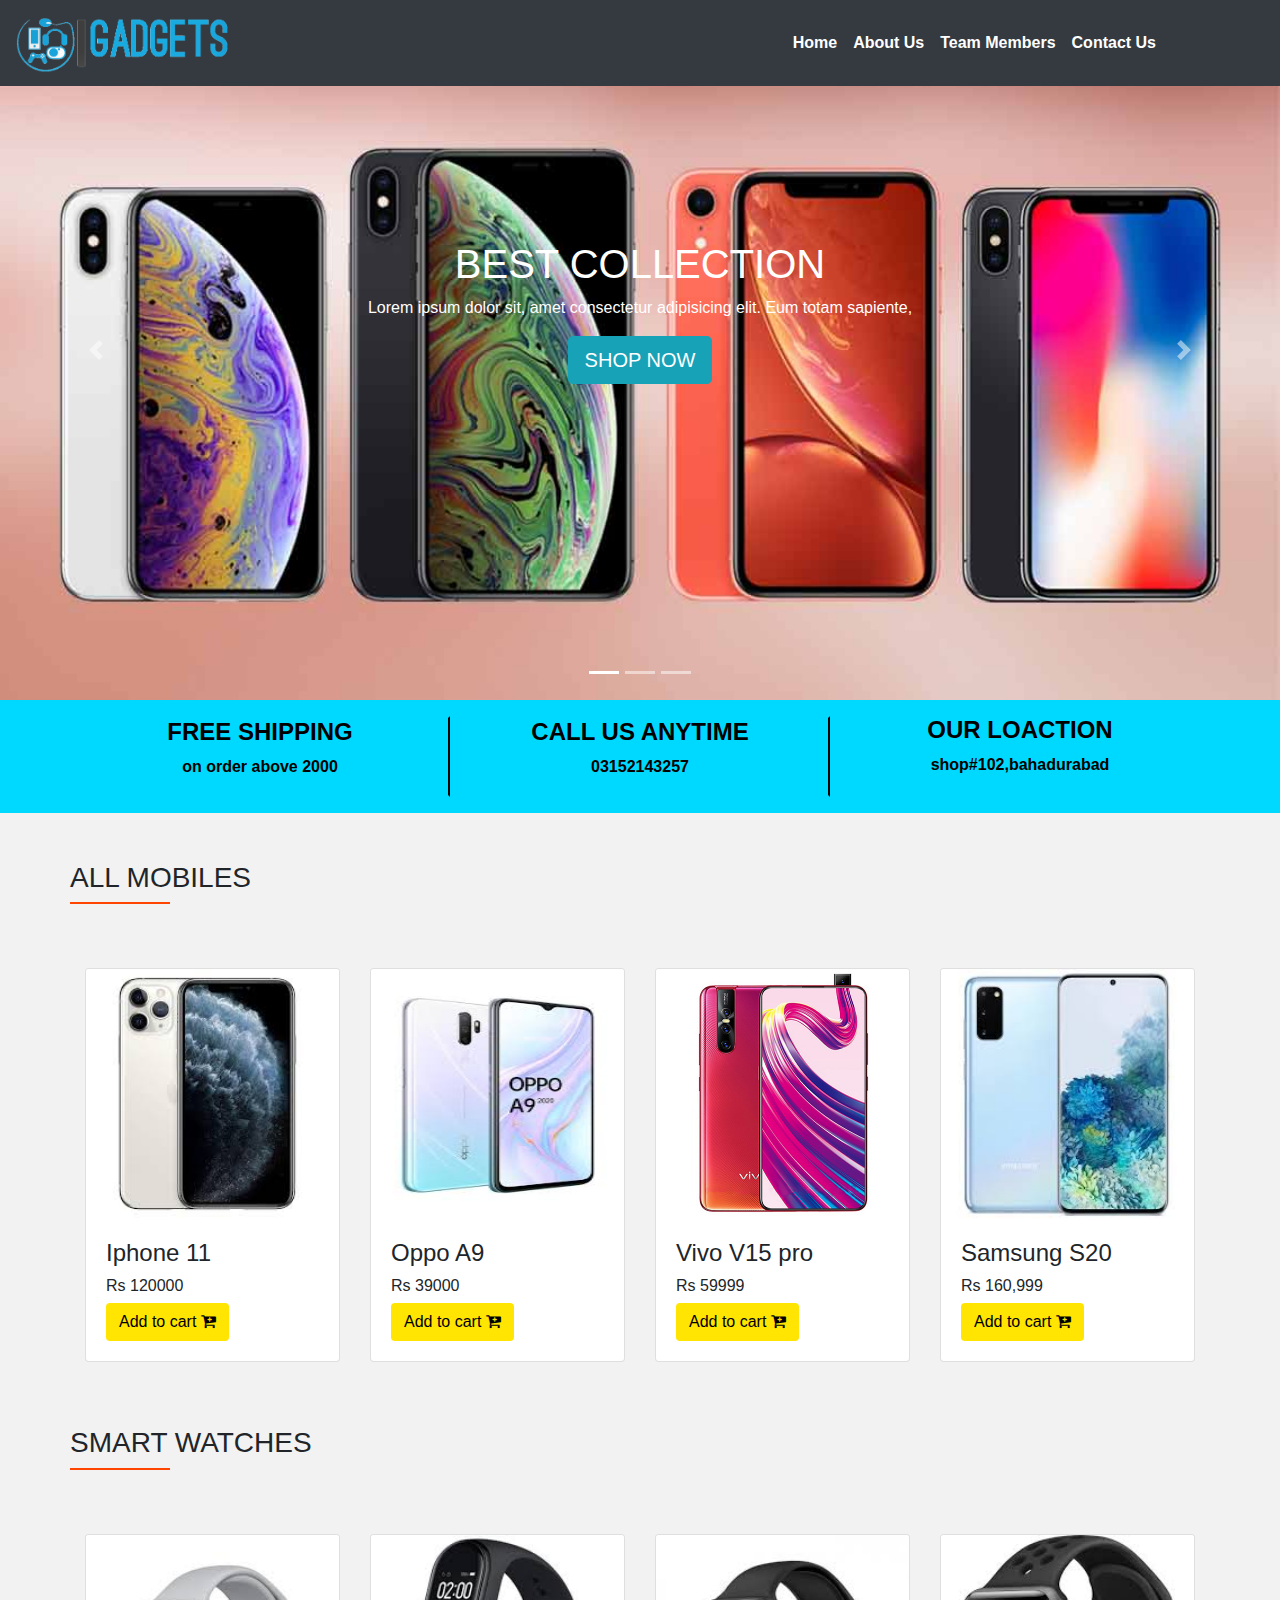
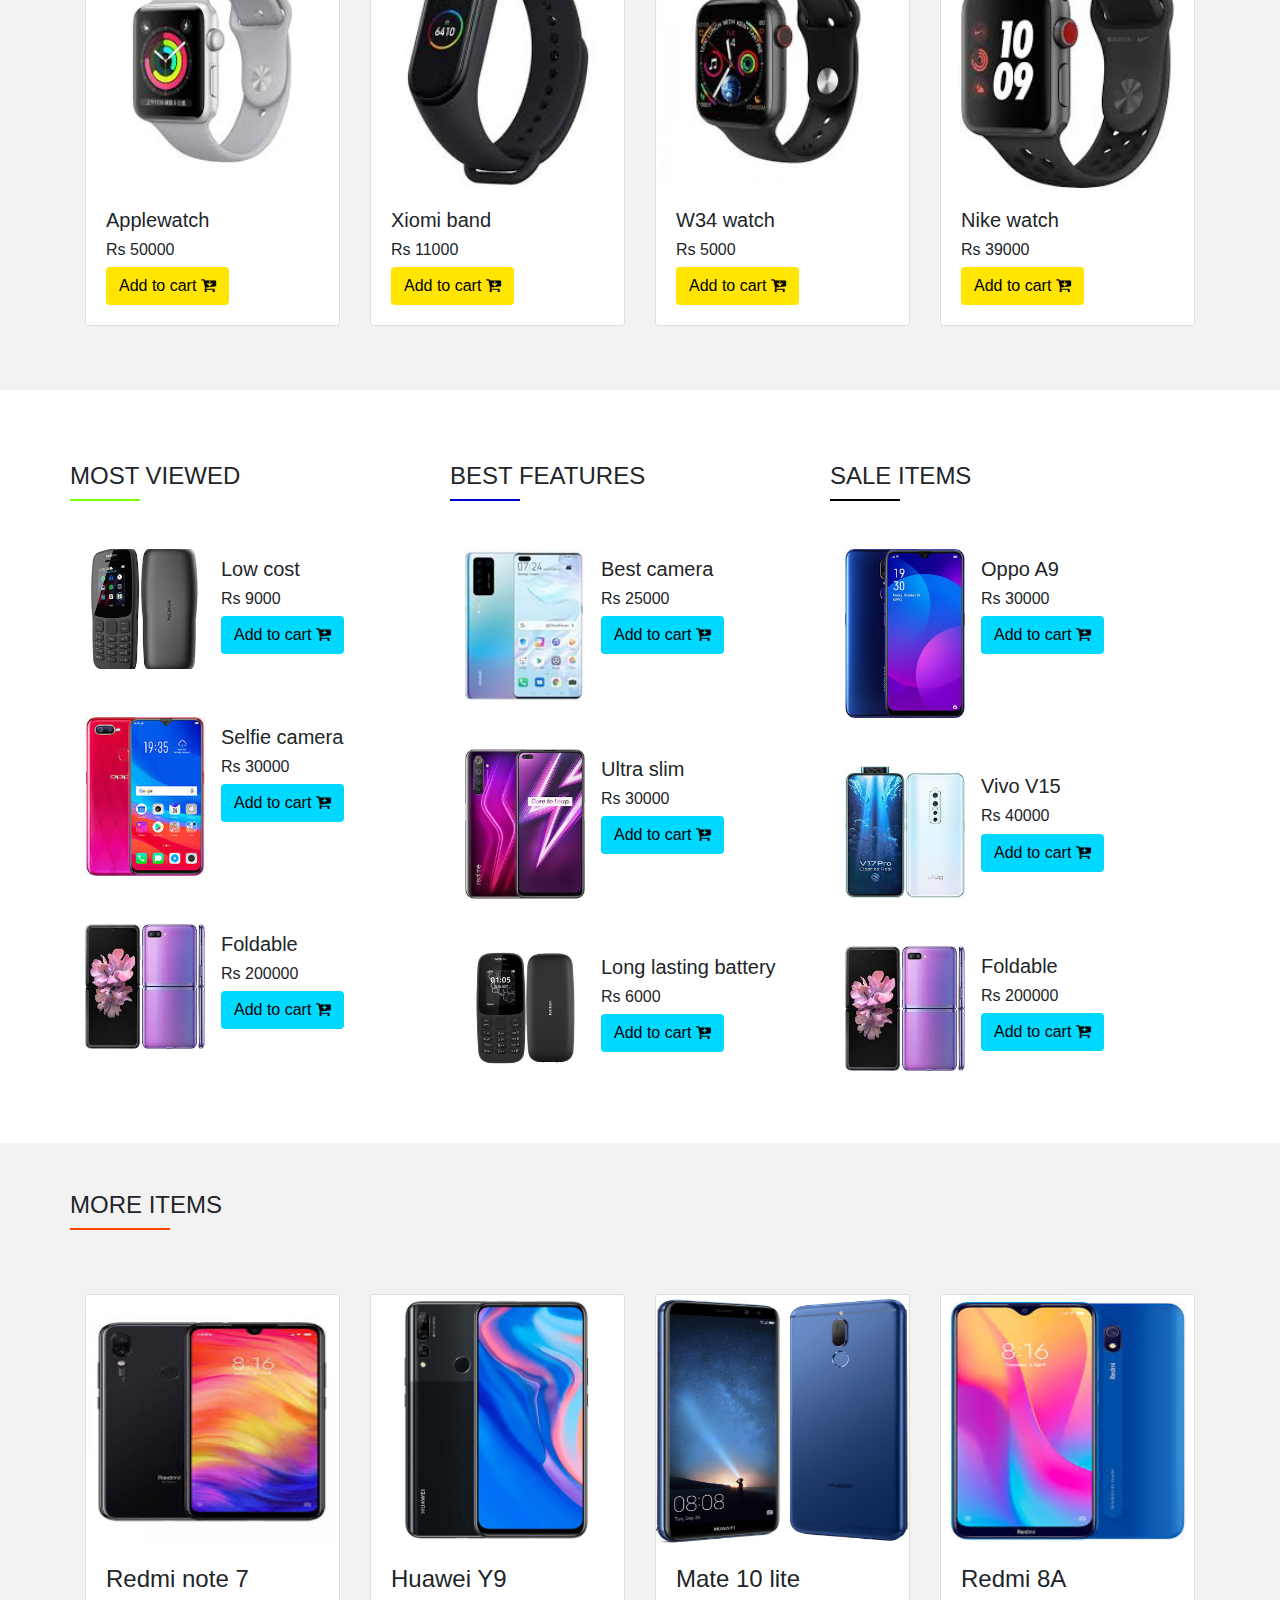
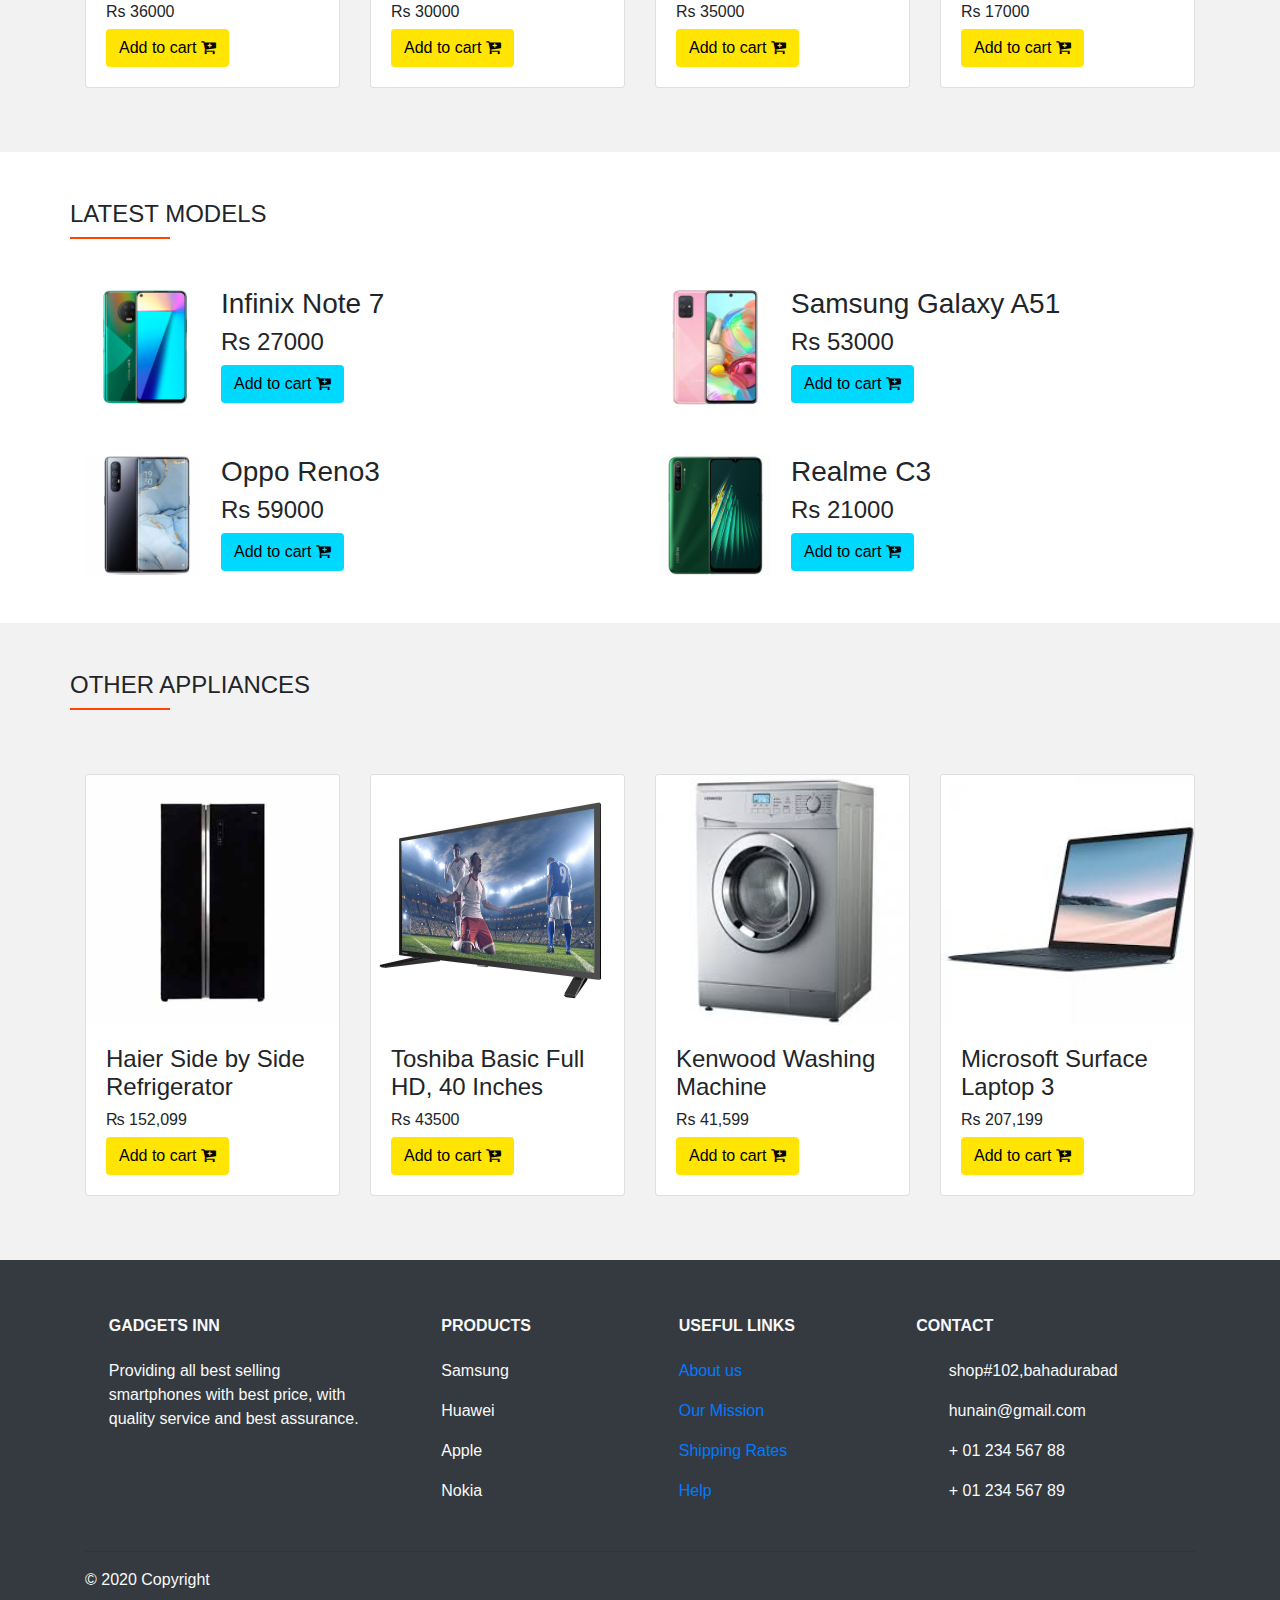
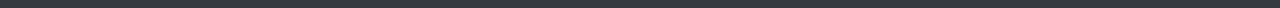
<file: public/index.html>
<!DOCTYPE html>
<html lang="en">

<head>
  <meta charset="UTF-8">
  <meta name="viewport" content="width=device-width, initial-scale=1.0">
  <title>HOME</title>
  <link rel="stylesheet" href="bootstrap-4.4.1-dist\css\bootstrap.min.css">
  <link rel="stylesheet" href="bootstrap-4.4.1-dist\css\bootstrap.css">
  <link rel="stylesheet" href="font-awesome-4.7.0\css\font-awesome.min.css">
  <link rel="stylesheet" href="font-awesome-4.7.0\css\font-awesome.css">
  <link rel="stylesheet" href="https://use.fontawesome.com/releases/v5.7.0/css/all.css" integrity="sha384-lZN37f5QGtY3VHgisS14W3ExzMWZxybE1SJSEsQp9S+oqd12jhcu+A56Ebc1zFSJ" crossorigin="anonymous">
  <link rel="stylesheet" href="style.css">
</head>

<body>
  <!--Main Navigation-->
  <div class="header bg-dark">
    <div class="container">
      <div class="row">
        <div id="navbar" class="col-md-12">
<header class="bg-dark">

  <nav class="navbar fixed-top navbar-expand-lg navbar-dark pink scrolling-navbar bg-dark">
    <a class="navbar-brand" href="#"><strong><img src="images\logo.png" alt="images\logo.png" height="60px"></strong></a>
    <button class="navbar-toggler" type="button" data-toggle="collapse" data-target="#navbarSupportedContent"
      aria-controls="navbarSupportedContent" aria-expanded="false" aria-label="Toggle navigation">
      <span class="navbar-toggler-icon"></span>
    </button>
    <div class="collapse navbar-collapse" id="navbarSupportedContent">
      <ul class="navbar-nav ml-auto">
        <li class="nav-item active font-weight-bolder">
          <a class="nav-link" href="index.html">Home <span class="sr-only">(current)</span></a>
        </li>
        <li class="nav-item active font-weight-bolder">
          <a class="nav-link" href="index3.html">About Us</a>
        </li>
        <li class="nav-item active font-weight-bolder">
          <a class="nav-link" href="index1.html">Team Members</a>
        </li>
        <li class="nav-item active font-weight-bolder">
          <a class="nav-link" href="index2.html">Contact Us</a>
        </li>
      </ul>
      <ul class="navbar-nav nav-flex-icons ml-3 font-weight-bolder">
        <li class="nav-item active">
          <a class="nav-link" href="https://web.facebook.com/hunain.ashrafi" target="_blank"><i class="fab fa-facebook-f"></i></a>
        </li>
        <li class="nav-item active">
          <a class="nav-link"><i class="fab fa-twitter"></i></a>
        </li>
        <li class="nav-item active">
          <a class="nav-link"><i class="fab fa-instagram"></i></a>
        </li>
      </ul>
    </div>
  </nav>

</header>
</div>
</div>
</div>
</div>

  <div id="carouselExampleIndicators" class="carousel slide" data-ride="carousel" class="mt-5">
    <ol class="carousel-indicators">
      <li data-target="#carouselExampleIndicators" data-slide-to="0" class="active"></li>
      <li data-target="#carouselExampleIndicators" data-slide-to="1"></li>
      <li data-target="#carouselExampleIndicators" data-slide-to="2"></li>
    </ol>
    <div class="carousel-inner">
      <div class="carousel-item active">
        <img class="d-block w-100" src="images\1.jpg" alt="First slide" height="700px">
        <div class="carousel-caption d-none d-md-block ">
          <h1>BEST COLLECTION</h1>
          <p>Lorem ipsum dolor sit, amet consectetur adipisicing elit. Eum totam sapiente,</p>
          <button class="btn btn-info btn-lg">SHOP NOW</button>
        </div>
      </div>
      <div class="carousel-item">
        <img class="d-block w-100" src="images\slider3.png" alt="Second slide" height="700px">
        <div class="carousel-caption d-none d-md-block">
         
        </div>
      </div>
      <div class="carousel-item">
        <img class="d-block w-100" src="images\i-gRNP9ZX-X3-1280x720.jpg" alt="Third slide" height="700px">
        <div class="carousel-caption d-none d-md-block">
          <h1>THOUSANDS OF SMARTPHONES</h1>
          <p>m ipsum dolor sit, amet consectetur adipisicing elit. Eum totam sapiente</p>
          <button class="btn btn-info btn-lg">SHOP NOW</button>
        </div>
      </div>
    </div>
    <a class="carousel-control-prev" href="#carouselExampleIndicators" role="button" data-slide="prev">
      <span class="carousel-control-prev-icon" aria-hidden="true"></span>
      <span class="sr-only">Previous</span>
    </a>
    <a class="carousel-control-next" href="#carouselExampleIndicators" role="button" data-slide="next">
      <span class="carousel-control-next-icon" aria-hidden="true"></span>
      <span class="sr-only">Next</span>
    </a>
  </div>
  <div class="container-fluid offer pt-3 pb-3 bg-orange ">
    <div class="container">
      <div class="row">
        <div class="col-md-4 m-right">
          <h4><b> FREE SHIPPING</b></h4>
          <p>on order above 2000 </p>

        </div>
        <div class="col-md-4 m-right">
          <h4><b>CALL US ANYTIME</b></h4>
          <p>03152143257</p>

        </div>
        <div class="col-md-4 ">
          <h4><b>OUR LOACTION</b></h4>
          <p>shop#102,bahadurabad</p>

        </div>

      </div>
    </div>

  </div>
  <div class="container-fluid bg-light-gray">
    <div class="container pt-5">
      <div class="row">
        <h3>ALL MOBILES</h3>
      </div>
      <div class="row">
      <div class="underline">
        </div>
      </div>

    </div>
    <div class="container mt-5">
      <div class="row">
        <div class="col-md-3 col-sm-6 col-6 my-3">
          <div class="card">
            <img  height="250px" width="180px" src="images\iphone.jpg" class="card-img-top" alt="phone">
            <div class="card-body">
              <h4>
              Iphone 11 
              </h4>
              <h6>Rs 120000</h6>
              <button class="btn cart">Add to cart <i class="fa fa-cart-plus" aria-hidden="true"></i></button>
            </div>

          </div>


        </div>
        <div class="col-md-3 col-sm-6 col-6 my-3">
          <div class="card">
            <img  height="250px" width="250px" src="images\oppo2.jpg" class="card-img-top" alt="phone">
            <div class="card-body">
              <h4>
           Oppo A9
              </h4>
              <h6>Rs 39000</h6>
              <button class="btn cart">Add to cart <i class="fa fa-cart-plus" aria-hidden="true"></i></button>
            </div>

          </div>


        </div>
        <div class="col-md-3 col-sm-6 col-6 my-3">
          <div class="card">
            <img  height="250px" width="250px" src="images\vivo.jpg" class="card-img-top" alt="phone">
            <div class="card-body">
              <h4>
               Vivo V15 pro
              </h4>
              <h6>Rs 59999</h6>
              <button class="btn cart">Add to cart <i class="fa fa-cart-plus" aria-hidden="true"></i></button>
            </div>

          </div>


        </div>
        <div class="col-md-3 col-sm-6 col-6 my-3">
          <div class="card">
            <img  height="250px" width="250px" src="images\s2.jpg" class="card-img-top" alt="phone">
            <div class="card-body">
              <h4>
               Samsung S20
              </h4>
              <h6>Rs 160,999</h6>
              <button class="btn cart">Add to cart <i class="fa fa-cart-plus" aria-hidden="true"></i></button>
            </div>

          </div>


        </div>
        
      </div>

    </div>

    <div class="container mt-5">
      <div class="row">
        <h3>SMART WATCHES</h3>

      </div>
      <div class="row">
        <div class="underline">

        </div>
      </div>
    </div>
    <div class="container mt-5 pb-5">
      <div class="row">
        <div class="col-md-3 col-sm-6 col-6 my-3">
          <div class="card">
            <img src="images\apple.jpg" alt="" class="card-img-top">
            <div class="card-body">
              <h5>Applewatch</h5>
              <h6>Rs 50000</h6>
              <button class="btn cart">Add to cart <i class="fa fa-cart-arrow-down"
                  aria-hidden="true"></i></button>
            </div>



          </div>

        </div>
        <div class="col-md-3 col-sm-6 col-6 my-3">
          <div class="card">
            <img src="images\xiomi.jpg" alt="" class="card-img-top">
            <div class="card-body">
              <h5>Xiomi band </h5>
              <h6>Rs 11000</h6>
              <button class="btn cart">Add to cart <i class="fa fa-cart-arrow-down"
                  aria-hidden="true"></i></button>
            </div>



          </div>

        </div>
        <div class="col-md-3 col-sm-6 col-6 my-3">
          <div class="card">
            <img src="images\smart1.jpg" alt="" class="card-img-top">
            <div class="card-body">
              <h5>W34 watch</h5>
              <h6>Rs 5000</h6>
              <button class="btn cart">Add to cart <i class="fa fa-cart-arrow-down"
                  aria-hidden="true"></i></button>
            </div>



          </div>

        </div>
        <div class="col-md-3 col-sm-6 col-6 my-3">
          <div class="card">
            <img src="images\nike.jpg" alt="" class="card-img-top">
            <div class="card-body">
              <h5>Nike watch</h5>
              <h6>Rs 39000</h6>
              <button class="btn cart">Add to cart <i class="fa fa-cart-arrow-down"
                  aria-hidden="true"></i></button>
            </div>



          </div>

        </div>



      </div>

    </div>
  </div>
  <div class="container-fluid pt-5 pb-5">
    <div class="container">
      <div class="row">
        <div class="col-md-4 my-4">
          <div class="row">
            <h4>MOST VIEWED</h4>

          </div>
          <div class="row">
            <div class="underline-green"></div>
          </div>
          <div class="media mt-5">
            <img src="images\media1.jpg" alt="media-img" class="img-fluid mr-3">
            <div class="media-body mt-2">
              <h5>Low cost</h5>
              <h6>Rs 9000</h6>
              <button class="btn cart1">Add to cart <i class="fa fa-cart-plus" aria-hidden="true"></i></button>
            </div>

          </div>
          <div class="media mt-5">
            <img src="images\selfie.jpg" alt="media-img" class="img-fluid mr-3">
            <div class="media-body mt-2">
              <h5>Selfie camera</h5>
              <h6>Rs 30000</h6>
              <button class="btn cart1">Add to cart <i class="fa fa-cart-plus" aria-hidden="true"></i></button>
            </div>

          </div>
          <div class="media mt-5">
            <img src="images\fold.jpg" alt="media-img" class="img-fluid mr-3">
            <div class="media-body mt-2">
              <h5>Foldable</h5>
              <h6>Rs 200000</h6>
              <button class="btn cart1">Add to cart <i class="fa fa-cart-plus" aria-hidden="true"></i></button>
            </div>

          </div>

        </div>

        <div class="col-md-4 my-4">
          <div class="row">
            <h4>BEST FEATURES</h4>

          </div>
          <div class="row">
            <div class="underline-blue"></div>
          </div>
          <div class="media mt-5">
            <img src="images\best1.png" alt="media-img" class="img-fluid mr-3">
            <div class="media-body mt-2">
              <h5>Best camera</h5>
              <h6>Rs 25000</h6>
              <button class="btn cart1">Add to cart <i class="fa fa-cart-plus" aria-hidden="true"></i></button>
            </div>

          </div>
          <div class="media mt-5">
            <img src="images\slim.jpg" alt="media-img" class="img-fluid mr-3">
            <div class="media-body mt-2">
              <h5>Ultra slim</h5>
              <h6>Rs 30000</h6>
              <button class="btn cart1">Add to cart <i class="fa fa-cart-plus" aria-hidden="true"></i></button>
            </div>

          </div>
          <div class="media mt-5">
            <img src="images\long.jpg" alt="media-img" class="img-fluid mr-3">
            <div class="media-body mt-2">
              <h5>Long lasting battery</h5>
              <h6>Rs 6000</h6>
              <button class="btn cart1">Add to cart <i class="fa fa-cart-plus" aria-hidden="true"></i></button>
            </div>

          </div>

        </div>

        <div class="col-md-4 my-4">
          <div class="row">
            <h4>SALE ITEMS</h4>

          </div>
          <div class="row">
            <div class="underline-black"></div>
          </div>
          <div class="media mt-5">
            <img src="images\oppo1.jpg" alt="media-img" class="img-fluid mr-3">
            <div class="media-body mt-2">
              <h5>Oppo A9</h5>
              <h6>Rs 30000</h6>
              <button class="btn cart1">Add to cart <i class="fa fa-cart-plus" aria-hidden="true"></i></button>
            </div>
          </div>
          <div class="media mt-5">
            <img src="images\vivo1.jpg" alt="media-img" class="img-fluid mr-3">
            <div class="media-body mt-2">
              <h5>Vivo V15</h5>
              <h6>Rs 40000</h6>
              <button class="btn cart1">Add to cart <i class="fa fa-cart-plus" aria-hidden="true"></i></button>
            </div>
          </div>
          <div class="media mt-5">
            <img src="images\fold.jpg" alt="media-img" class="img-fluid mr-3">
            <div class="media-body mt-2">
              <h5>Foldable</h5>
              <h6>Rs 200000</h6>
              <button class="btn cart1">Add to cart <i class="fa fa-cart-plus" aria-hidden="true"></i></button>
            </div>

          </div>

        </div>


      </div>
    </div>
  </div>


  <div class="container-fluid bg-light-gray pt-5 pb-5">
    <div class="container">
      <div class="row">
        <h4>MORE ITEMS</h4>
      </div>
      <div class="row">
        <div class="underline"></div>
      </div>
    </div>
    <div class="container mt-5">
      <div class="row">
        <div class="col-md-3 col-sm-6 col-6 my-3">
          <div class="card">
            <img  height="250px" width="250px" src="images\NOTE7.jpg" class="card-img-top" alt="phone">
            <div class="card-body">
              <h4>
                Redmi note 7
              </h4>
              <h6>Rs 36000</h6>
              <button class="btn cart">Add to cart <i class="fa fa-cart-plus" aria-hidden="true"></i></button>
            </div>

          </div>


        </div>
        <div class="col-md-3 col-sm-6 col-6 my-3">
          <div class="card">
            <img height="250px" width="250px" src="images\y9.jpg" class="card-img-top" alt="phone">
            <div class="card-body">
              <h4>
               Huawei Y9 
              </h4>
              <h6>Rs 30000</h6>
              <button class="btn cart">Add to cart <i class="fa fa-cart-plus" aria-hidden="true"></i></button>
            </div>

          </div>


        </div>
        <div class="col-md-3 col-sm-6 col-6 my-3">
          <div class="card">
            <img height="250px"  width="250px" src="images\huwawei1.jpg" class="card-img-top" alt="phone">
            <div class="card-body">
              <h4>
               Mate 10 lite
              </h4>
    <h6>Rs 35000</h6>
    <button class="btn cart">Add to cart <i class="fa fa-cart-plus" aria-hidden="true"></i></button>
            </div>
    
          </div>
    
    
        </div>
        <div class="col-md-3 col-sm-6 col-6 my-3">
          <div class="card">
            <img height="250px" width="250px" src="images\8A.jpg" class="card-img-top" alt="phone">
            <div class="card-body">
              <h4>
                Redmi 8A
              </h4>
    <h6>Rs 17000</h6>
    <button class="btn cart">Add to cart <i class="fa fa-cart-plus" aria-hidden="true"></i></button>
            </div>
    
          </div>
    
    
        </div>
    
    


      </div>

    </div>



  </div>


<div class="container mt-5">
  <div class="row">
    <h4>LATEST MODELS</h4>
  </div>
  <div class="row">
    <div class="underline"></div>
  </div>
</div>
<div class="container pb-5 blog">
  <div class="row">
    <div class="col-md-6 col-sm-12 col-12">
      <div class="media mt-5">
        <img src="images\infinix.jpg" class="img-fluid mr-3" alt="media">
        <div class="media-body">
          <h3>Infinix Note 7</h3>
          <h4>Rs 27000</h4>
          <button class="btn cart1">Add to cart <i class="fa fa-cart-plus" aria-hidden="true"></i></button>
        </div>

      </div>

    </div>
    <div class="col-md-6 col-sm-12 col-12">
      <div class="media mt-5">
        <img src="images\a51.jpg" class="img-fluid mr-3" alt="media">
        <div class="media-body">
          <h3>Samsung Galaxy A51</h3>
          <h4>Rs 53000</h4>
          <button class="btn cart1">Add to cart <i class="fa fa-cart-plus" aria-hidden="true"></i></button>
        </div>

      </div>

    </div>
    <div class="col-md-6 col-sm-12 col-12">
      <div class="media mt-5">
        <img src="images\reno3.jpg" class="img-fluid mr-3" alt="media">
        <div class="media-body">
          <h3>Oppo Reno3</h3>
          <h4>Rs 59000</h4>
          <button class="btn cart1">Add to cart <i class="fa fa-cart-plus" aria-hidden="true"></i></button>
        </div>

      </div>

    </div>
    <div class="col-md-6 col-sm-12 col-12">
      <div class="media mt-5">
        <img src="images\realme.jpg" class="img-fluid mr-3" alt="media">
        <div class="media-body">
          <h3>Realme C3</h3>
          <h4>Rs 21000</h4>
          <button class="btn cart1">Add to cart <i class="fa fa-cart-plus" aria-hidden="true"></i></button>
        </div>

      </div>

    </div>

  </div>
</div>








<div class="container-fluid bg-light-gray pt-5 pb-5">
  <div class="container">
    <div class="row">
      <h4>OTHER APPLIANCES</h4>
    </div>
    <div class="row">
      <div class="underline"></div>
    </div>
  </div>
  <div class="container mt-5">
    <div class="row">
      <div class="col-md-3 col-sm-6 col-6 my-3">
        <div class="card">
          <img  height="250px" width="250px" src="images\ref.jpg" class="card-img-top" alt="phone">
          <div class="card-body">
            <h4>
              Haier
              Side by Side Refrigerator 
            </h4>
            <h6>₨ 152,099</h6>
            <button class="btn cart">Add to cart <i class="fa fa-cart-plus" aria-hidden="true"></i></button>
          </div>

        </div>


      </div>
      <div class="col-md-3 col-sm-6 col-6 my-3">
        <div class="card">
          <img height="250px" width="250px" src="images\led.jpg" class="card-img-top" alt="phone">
            <div class="card-body">
              <h4>
                Toshiba Basic Full HD, 40 Inches
              </h4>
              <h6>Rs 43500</h6>
              <button class="btn cart">Add to cart <i class="fa fa-cart-plus" aria-hidden="true"></i></button>
            </div>

          </div>


        </div>
        <div class="col-md-3 col-sm-6 col-6 my-3">
          <div class="card">
            <img  height="250px" width="250px" src="images\wm.jpg" class="card-img-top" alt="phone">
            <div class="card-body">
              <h4>
                Kenwood Washing Machine
              </h4>
    <h6>Rs 41,599</h6>
    <button class="btn cart">Add to cart <i class="fa fa-cart-plus" aria-hidden="true"></i></button>
            </div>
    
          </div>
    
    
        </div>
        <div class="col-md-3 col-sm-6 col-6 my-3">
          <div class="card">
            <img height="250px" width="250px" src="images\laptop.jpg" class="card-img-top" alt="phone">
            <div class="card-body">
              <h4>
                Microsoft Surface Laptop 3
              </h4>
              <h6>Rs 207,199</h6>
              <button class="btn cart">Add to cart <i class="fa fa-cart-plus" aria-hidden="true"></i></button>
                      </div>
              
                    </div>
              
              
                  </div>
              
              
          
          
                </div>
          
              </div>
          
          
          
            </div>
            <div class="container-fluid bg-dark text-light">
        <!-- Footer -->
<footer class="page-footer font-small mdb-color pt-4">

  <!-- Footer Links -->
  <div class="container text-center text-md-left">

    <!-- Footer links -->
    <div class="row text-center text-md-left mt-3 pb-3">

      <!-- Grid column -->
      <div class="col-md-3 col-lg-3 col-xl-3 mx-auto mt-3">
        <h6 class="text-uppercase mb-4 font-weight-bold">GADGETS INN</h6>
        <p>Providing all best selling smartphones with best price,
          with quality service
          and best assurance.</p>
      </div>
      <!-- Grid column -->

      <hr class="w-100 clearfix d-md-none">

      <!-- Grid column -->
      <div class="col-md-2 col-lg-2 col-xl-2 mx-auto mt-3">
        <h6 class="text-uppercase mb-4 font-weight-bold">Products</h6>
        <p>
         Samsung
        </p>
        <p>
         Huawei
        </p>
        <p>
        Apple
        </p>
        <p>
          Nokia
        </p>
      </div>
      <!-- Grid column -->

      <hr class="w-100 clearfix d-md-none">

      <!-- Grid column -->
      <div class="col-md-3 col-lg-2 col-xl-2 mx-auto mt-3">
        <h6 class="text-uppercase mb-4 font-weight-bold">Useful links</h6>
        <p>
          <a href="#!">About us</a>
        </p>
        <p>
          <a href="#!">Our Mission</a>
        </p>
        <p>
          <a href="#!">Shipping Rates</a>
        </p>
        <p>
          <a href="#!">Help</a>
        </p>
      </div>

      <!-- Grid column -->
      <hr class="w-100 clearfix d-md-none">

      <!-- Grid column -->
      <div class="col-md-4 col-lg-3 col-xl-3 mx-auto mt-3">
        <h6 class="text-uppercase mb-4 font-weight-bold">Contact</h6>
        <p>
          <i class="fas fa-home mr-3"></i> shop#102,bahadurabad</p>
        <p>
          <i class="fas fa-envelope mr-3"></i> hunain@gmail.com</p>
        <p>
          <i class="fas fa-phone mr-3"></i> + 01 234 567 88</p>
        <p>
          <i class="fas fa-print mr-3"></i> + 01 234 567 89</p>
      </div>
      <!-- Grid column -->

    </div>
    <!-- Footer links -->

    <hr>

    <!-- Grid row -->
    <div class="row d-flex align-items-center">

      <!-- Grid column -->
      <div class="col-md-7 col-lg-8">

        <!--Copyright-->
        <p class="text-center text-md-left">© 2020 Copyright</p>

      </div>
      <!-- Grid column -->

      <!-- Grid column -->
      <div class="col-md-5 col-lg-4 ml-lg-0">

        <!-- Social buttons -->
        <div class="text-center text-md-right">
          <ul class="list-unstyled list-inline">
            <li class="list-inline-item">
              <a class="btn-floating btn-sm rgba-white-slight mx-1">
                <i class="fab fa-facebook-f"></i>
              </a>
            </li>
            <li class="list-inline-item">
              <a class="btn-floating btn-sm rgba-white-slight mx-1">
                <i class="fab fa-twitter"></i>
              </a>
            </li>
            <li class="list-inline-item">
              <a class="btn-floating btn-sm rgba-white-slight mx-1">
                <i class="fab fa-google-plus-g"></i>
              </a>
            </li>
            <li class="list-inline-item">
              <a class="btn-floating btn-sm rgba-white-slight mx-1">
                <i class="fab fa-linkedin-in"></i>
              </a>
            </li>
          </ul>
        </div>

      </div>
      <!-- Grid column -->

    </div>
    <!-- Grid row -->

  </div>
  <!-- Footer Links -->

</footer>
<!-- Footer -->

       
<button onclick="topFunction()" id="myBtn" title="Go to top">&#8593;</button>

<script>
    //Get the button
    var mybutton = document.getElementById("myBtn");

    // When the user scrolls down 20px from the top of the document, show the button
    window.onscroll = function () { scrollFunction() };

    function scrollFunction() {
        if (document.body.scrollTop > 20 || document.documentElement.scrollTop > 20) {
            mybutton.style.display = "block";
        } else {
            mybutton.style.display = "none";
        }
    }

    // When the user clicks on the button, scroll to the top of the document
    function topFunction() {
        document.body.scrollTop = 0;
        document.documentElement.scrollTop = 0
    }
  </script>


  <script src="https://code.jquery.com/jquery-3.2.1.slim.min.js"
    integrity="sha384-KJ3o2DKtIkvYIK3UENzmM7KCkRr/rE9/Qpg6aAZGJwFDMVNA/GpGFF93hXpG5KkN"
    crossorigin="anonymous"></script>
  <script src="https://cdnjs.cloudflare.com/ajax/libs/popper.js/1.12.9/umd/popper.min.js"
    integrity="sha384-ApNbgh9B+Y1QKtv3Rn7W3mgPxhU9K/ScQsAP7hUibX39j7fakFPskvXusvfa0b4Q"
    crossorigin="anonymous"></script>
  <script src="https://maxcdn.bootstrapcdn.com/bootstrap/4.0.0/js/bootstrap.min.js"
    integrity="sha384-JZR6Spejh4U02d8jOt6vLEHfe/JQGiRRSQQxSfFWpi1MquVdAyjUar5+76PVCmYl"
    crossorigin="anonymous"></script>
</body>

</html>
</file>
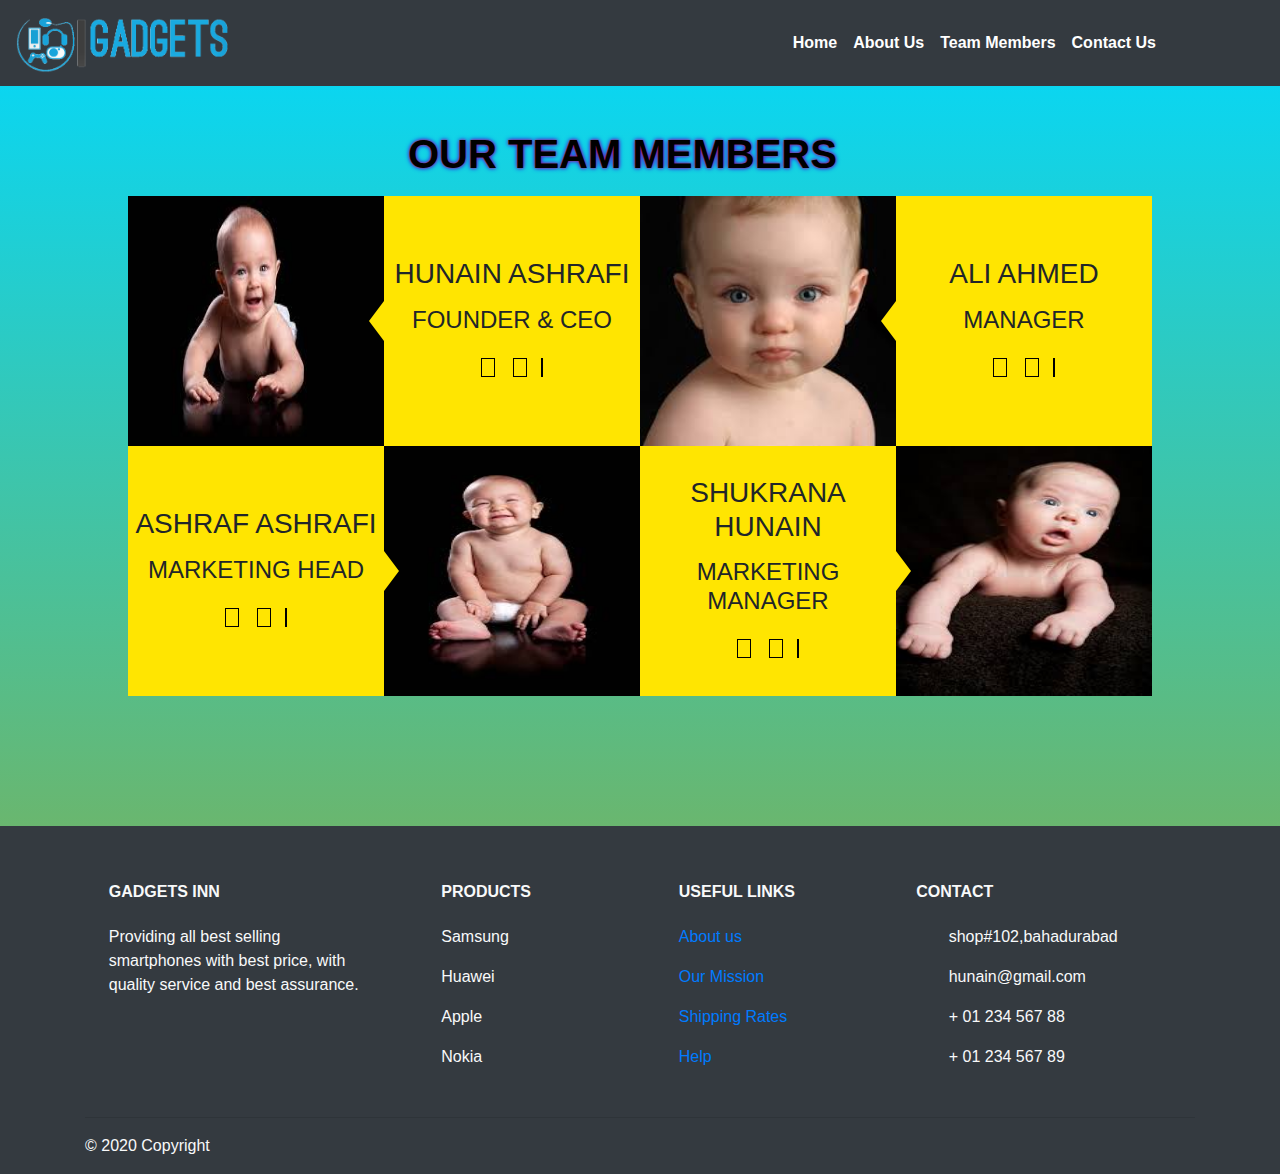
<file: public/index1.html>
<!DOCTYPE html>
<html lang="en">
<head>
    <meta charset="UTF-8">
    <meta name="viewport" content="width=device-width, initial-scale=1.0">
    <title>TEAM MEMBERS</title>
    <link rel="stylesheet" href="bootstrap-4.4.1-dist\css\bootstrap.min.css">
  <link rel="stylesheet" href="bootstrap-4.4.1-dist\css\bootstrap.css">
  <link rel="stylesheet" href="font-awesome-4.7.0\css\font-awesome.min.css">
  <link rel="stylesheet" href="font-awesome-4.7.0\css\font-awesome.css">
    <link rel="stylesheet" href="https://use.fontawesome.com/releases/v5.7.0/css/all.css" integrity="sha384-lZN37f5QGtY3VHgisS14W3ExzMWZxybE1SJSEsQp9S+oqd12jhcu+A56Ebc1zFSJ" crossorigin="anonymous">
    <link rel="stylesheet" href="style.css">
    <link rel="stylesheet" href="style1.css">
</head>
<body>
      <!--Main Navigation-->
  <div class="header bg-dark">
    <div class="container">
      <div class="row">
        <div id="navbar" class="col-md-12">
<header class="bg-dark">

  <nav class="navbar fixed-top navbar-expand-lg navbar-dark pink scrolling-navbar bg-dark">
    <a class="navbar-brand" href="#"><strong><img src="images\logo.png" alt="images\logo.png" height="60px"></strong></a>
    <button class="navbar-toggler" type="button" data-toggle="collapse" data-target="#navbarSupportedContent"
      aria-controls="navbarSupportedContent" aria-expanded="false" aria-label="Toggle navigation">
      <span class="navbar-toggler-icon"></span>
    </button>
    <div class="collapse navbar-collapse" id="navbarSupportedContent">
      <ul class="navbar-nav ml-auto">
        <li class="nav-item active font-weight-bolder">
          <a class="nav-link" href="index.html">Home <span class="sr-only">(current)</span></a>
        </li>
        <li class="nav-item active font-weight-bolder">
          <a class="nav-link" href="index3.html">About Us</a>
        </li>
        <li class="nav-item active font-weight-bolder">
          <a class="nav-link" href="index1.html">Team Members</a>
        </li>
        <li class="nav-item active font-weight-bolder">
          <a class="nav-link" href="index2.html">Contact Us</a>
        </li>
      </ul>
      <ul class="navbar-nav nav-flex-icons ml-3 font-weight-bolder">
        <li class="nav-item active">
          <a class="nav-link" href="https://web.facebook.com/hunain.ashrafi" target="_blank"><i class="fab fa-facebook-f"></i></a>
        </li>
        <li class="nav-item active">
          <a class="nav-link"><i class="fab fa-twitter"></i></a>
        </li>
        <li class="nav-item active">
          <a class="nav-link"><i class="fab fa-instagram"></i></a>
        </li>
      </ul>
    </div>
  </nav>

</header>
</div>
</div>
</div>
</div>


<div class="row2">
<h1 class="heading">OUR TEAM MEMBERS</h1>
</div>

    <div class="row1">
        <div class="col1">
        <span></span>
           <img height="250px" width="225px" src="images\mem1.jpg" alt="" class="pics">
        </div>
        <div class="col1">
      <h3>HUNAIN ASHRAFI</h3>
      <h4>FOUNDER & CEO</h4>
      <div class="s-links">
          <i class="fab fa-facebook-f"></i>
          <i class="fab fa-twitter"></i>
          <i class="fab fa-linkedin-in"></i>
      </div>
        </div>
        <div class="col1">
            <span></span>
         <img height="250px" width="225px"src="images\mem3.jpg" alt="" class="pics">
        </div>
        <div class="col1">
            <h3>ALI AHMED</h3>
            <h4>MANAGER</h4>
            <div class="s-links">
                <i class="fab fa-facebook-f"></i>
                <i class="fab fa-twitter"></i>
                <i class="fab fa-linkedin-in"></i>
            </div>
        </div>
        <div class="col1">
            <h3>ASHRAF ASHRAFI</h3>
            <h4>MARKETING HEAD</h4>
            <div class="s-links">
                <i class="fab fa-facebook-f"></i>
                <i class="fab fa-twitter"></i>
                <i class="fab fa-linkedin-in"></i>
         </div>
         </div>
         <div class="col1">
            <span class="arrow"></span>
           <img height="250px" width="225px" src="images\mem2.jpg" alt="" class="pics">
       </div>
         <div class="col1">
            <h3>SHUKRANA HUNAIN</h3>
            <h4>MARKETING MANAGER</h4>
            <div class="s-links">
                <i class="fab fa-facebook-f"></i>
                <i class="fab fa-twitter"></i>
                <i class="fab fa-linkedin-in"></i>
         </div>
         </div>
         <div class="col1">
            <span class="arrow"></span>
            <img height="250px" width="225px"src="images\mem4.jpg" alt="" class="pics">
             
             </div>
         
    </div>
    
    <div class="container-fluid bg-dark text-light">
      <!-- Footer -->
<footer class="page-footer font-small mdb-color pt-4">

<!-- Footer Links -->
<div class="container text-center text-md-left">

  <!-- Footer links -->
  <div class="row text-center text-md-left mt-3 pb-3">

    <!-- Grid column -->
    <div class="col-md-3 col-lg-3 col-xl-3 mx-auto mt-3">
      <h6 class="text-uppercase mb-4 font-weight-bold">GADGETS INN</h6>
      <p>Providing all best selling smartphones with best price,
        with quality service
        and best assurance.</p>
    </div>
    <!-- Grid column -->

    <hr class="w-100 clearfix d-md-none">

    <!-- Grid column -->
    <div class="col-md-2 col-lg-2 col-xl-2 mx-auto mt-3">
      <h6 class="text-uppercase mb-4 font-weight-bold">Products</h6>
      <p>
        Samsung
       </p>
       <p>
        Huawei
       </p>
       <p>
       Apple
       </p>
       <p>
         Nokia
       </p>
    </div>
    <!-- Grid column -->

    <hr class="w-100 clearfix d-md-none">

    <!-- Grid column -->
    <div class="col-md-3 col-lg-2 col-xl-2 mx-auto mt-3">
      <h6 class="text-uppercase mb-4 font-weight-bold">Useful links</h6>
      <p>
        <a href="#!">About us</a>
      </p>
      <p>
        <a href="#!">Our Mission</a>
      </p>
      <p>
        <a href="#!">Shipping Rates</a>
      </p>
      <p>
        <a href="#!">Help</a>
      </p>
    </div>

    <!-- Grid column -->
    <hr class="w-100 clearfix d-md-none">

    <!-- Grid column -->
    <div class="col-md-4 col-lg-3 col-xl-3 mx-auto mt-3">
      <h6 class="text-uppercase mb-4 font-weight-bold">Contact</h6>
      <p>
        <i class="fas fa-home mr-3"></i> shop#102,bahadurabad</p>
      <p>
        <i class="fas fa-envelope mr-3"></i> hunain@gmail.com</p>
      <p>
        <i class="fas fa-phone mr-3"></i> + 01 234 567 88</p>
      <p>
        <i class="fas fa-print mr-3"></i> + 01 234 567 89</p>
    </div>
    <!-- Grid column -->

  </div>
  <!-- Footer links -->

  <hr>

  <!-- Grid row -->
  <div class="row d-flex align-items-center">

    <!-- Grid column -->
    <div class="col-md-7 col-lg-8">

      <!--Copyright-->
      <p class="text-center text-md-left">© 2020 Copyright</p>

    </div>
    <!-- Grid column -->

    <!-- Grid column -->
    <div class="col-md-5 col-lg-4 ml-lg-0">

      <!-- Social buttons -->
      <div class="text-center text-md-right">
        <ul class="list-unstyled list-inline">
          <li class="list-inline-item">
            <a class="btn-floating btn-sm rgba-white-slight mx-1">
              <i class="fab fa-facebook-f"></i>
            </a>
          </li>
          <li class="list-inline-item">
            <a class="btn-floating btn-sm rgba-white-slight mx-1">
              <i class="fab fa-twitter"></i>
            </a>
          </li>
          <li class="list-inline-item">
            <a class="btn-floating btn-sm rgba-white-slight mx-1">
              <i class="fab fa-google-plus-g"></i>
            </a>
          </li>
          <li class="list-inline-item">
            <a class="btn-floating btn-sm rgba-white-slight mx-1">
              <i class="fab fa-linkedin-in"></i>
            </a>
          </li>
        </ul>
      </div>

    </div>
    <!-- Grid column -->

  </div>
  <!-- Grid row -->

</div>
<!-- Footer Links -->

</footer>
<!-- Footer -->
 <script src="https://code.jquery.com/jquery-3.2.1.slim.min.js"
    integrity="sha384-KJ3o2DKtIkvYIK3UENzmM7KCkRr/rE9/Qpg6aAZGJwFDMVNA/GpGFF93hXpG5KkN"
    crossorigin="anonymous"></script>
  <script src="https://cdnjs.cloudflare.com/ajax/libs/popper.js/1.12.9/umd/popper.min.js"
    integrity="sha384-ApNbgh9B+Y1QKtv3Rn7W3mgPxhU9K/ScQsAP7hUibX39j7fakFPskvXusvfa0b4Q"
    crossorigin="anonymous"></script>
  <script src="https://maxcdn.bootstrapcdn.com/bootstrap/4.0.0/js/bootstrap.min.js"
    integrity="sha384-JZR6Spejh4U02d8jOt6vLEHfe/JQGiRRSQQxSfFWpi1MquVdAyjUar5+76PVCmYl"
    crossorigin="anonymous"></script>
</body>
</html>
</file>
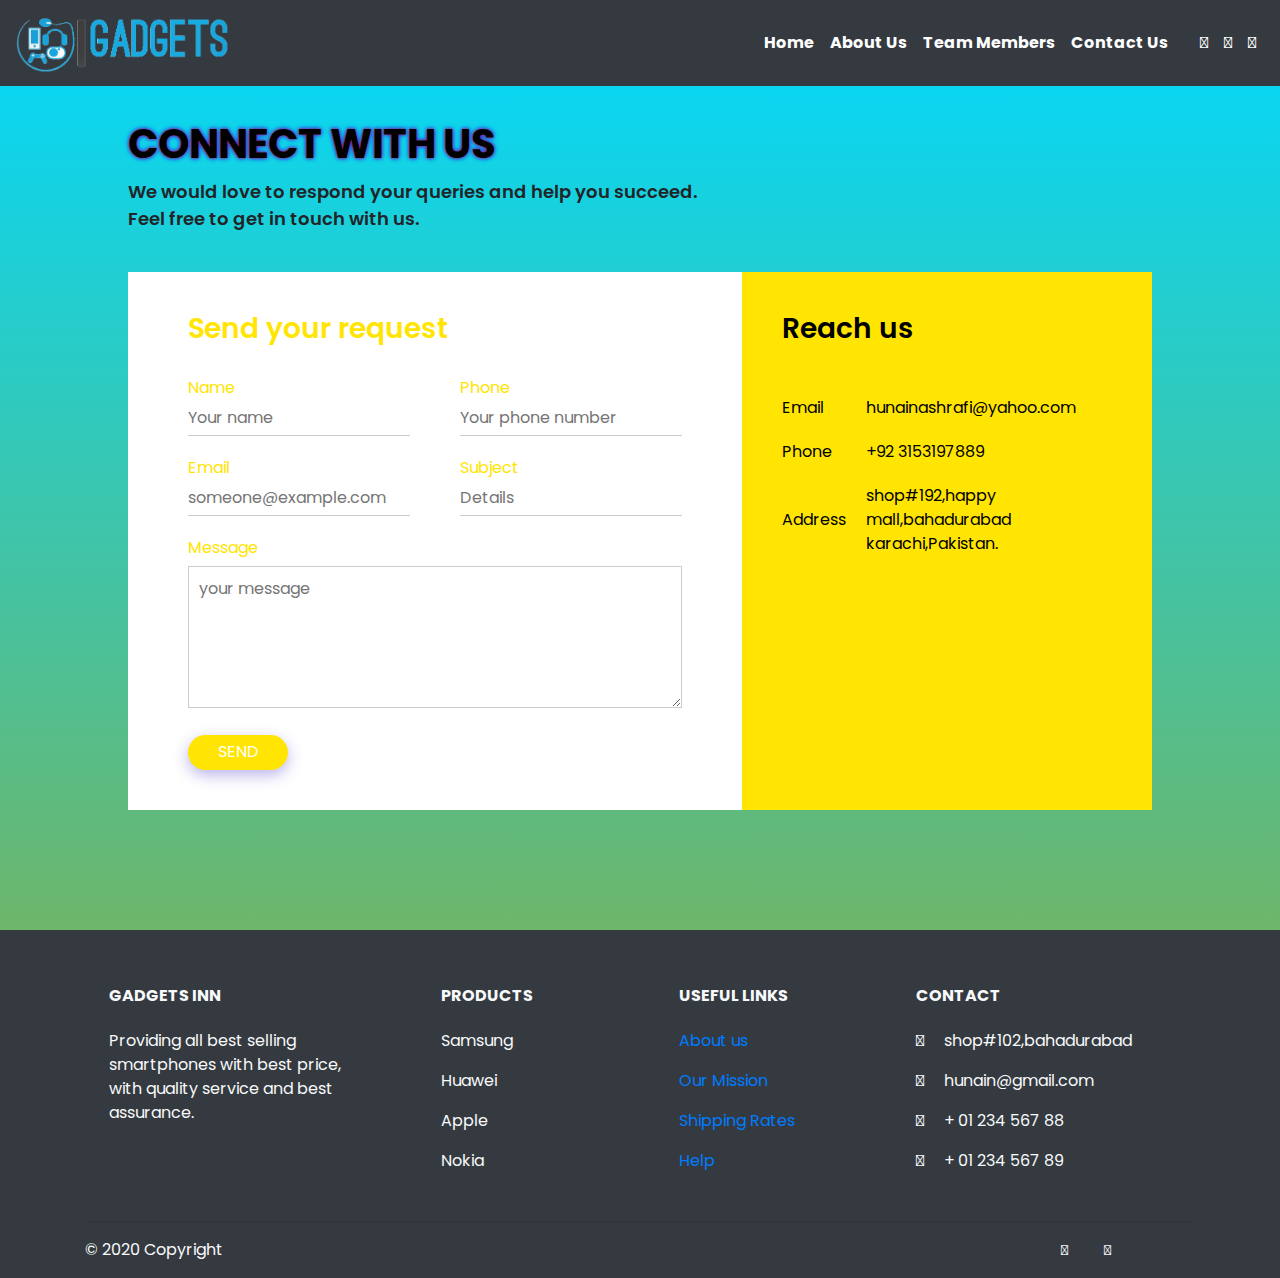
<file: public/index2.html>
<!DOCTYPE html>
<html lang="en">

<head>
  <meta charset="UTF-8">
  <meta name="viewport" content="width=device-width, initial-scale=1.0">
  <title>CONTACT US</title>
  <link href="https://fonts.googleapis.com/css2?family=Poppins:wght@400;500;700;800;900&display=swap" rel="stylesheet">
  <link rel="stylesheet" href="bootstrap-4.4.1-dist\css\bootstrap.min.css">
  <link rel="stylesheet" href="bootstrap-4.4.1-dist\css\bootstrap.css">
  <link rel="stylesheet" href="font-awesome-4.7.0\css\font-awesome.min.css">
  <link rel="stylesheet" href="font-awesome-4.7.0\css\font-awesome.css">
  <link rel="stylesheet" href="https://use.fontawesome.com/releases/v5.7.0/css/all.css"
    integrity="sha384-lZN37f5QGtY3VHgisS14W3ExzMWZxybE1SJSEsQp9S+oqd12jhcu+A56Ebc1zFSJ" crossorigin="anonymous">
  <link rel="stylesheet" href="style2.css">
</head>

<body>
  <!--Main Navigation-->
  <div class="header bg-dark">
    <div class="container">
      <div class="row">
        <div id="navbar" class="col-md-12">
          <header class="bg-dark">

            <nav class="navbar fixed-top navbar-expand-lg navbar-dark pink scrolling-navbar bg-dark">
              <a class="navbar-brand" href="#"><strong><img src="images\logo.png" alt="images\logo.png"
                    height="60px"></strong></a>
              <button class="navbar-toggler" type="button" data-toggle="collapse" data-target="#navbarSupportedContent"
                aria-controls="navbarSupportedContent" aria-expanded="false" aria-label="Toggle navigation">
                <span class="navbar-toggler-icon"></span>
              </button>
              <div class="collapse navbar-collapse" id="navbarSupportedContent">
                <ul class="navbar-nav ml-auto">
                  <li class="nav-item active font-weight-bolder">
                    <a class="nav-link" href="index.html">Home <span class="sr-only">(current)</span></a>
                  </li>
                  <li class="nav-item active font-weight-bolder">
                    <a class="nav-link" href="index3.html">About Us</a>
                  </li>
                  <li class="nav-item active font-weight-bolder">
                    <a class="nav-link" href="index1.html">Team Members</a>
                  </li>
                  <li class="nav-item active font-weight-bolder">
                    <a class="nav-link" href="index2.html">Contact Us</a>
                  </li>
                </ul>
                <ul class="navbar-nav nav-flex-icons ml-3 font-weight-bolder">
                  <li class="nav-item active">
                    <a class="nav-link" href="https://web.facebook.com/hunain.ashrafi" target="_blank"><i class="fab fa-facebook-f"></i></a>
                  </li>
                  <li class="nav-item active">
                    <a class="nav-link"><i class="fab fa-twitter"></i></a>
                  </li>
                  <li class="nav-item active">
                    <a class="nav-link"><i class="fab fa-instagram"></i></a>
                  </li>
                </ul>
              </div>
            </nav>

          </header>
        </div>
      </div>
    </div>
  </div>




  <div class="container1">
    <h1>CONNECT WITH US</h1>
    <p>We would love to respond your queries and help you succeed. <br> Feel free to get in touch with us.</p>
    <div class="contact-box">
      <div class="contact-left">
        <h3>Send your request</h3>
        <form>
          <div class="input-row">
            <div class="input-group">
              <label>Name</label>
              <input type="text" placeholder="Your name">

            </div>
            <div class="input-group">
              <label>Phone</label>
              <input type="text" placeholder="Your phone number">

            </div>

          </div>
          <div class="input-row">
            <div class="input-group">
              <label>Email</label>
              <input type="email" placeholder="someone@example.com">

            </div>
            <div class="input-group">
              <label>Subject</label>
              <input type="text" placeholder="Details">

            </div>

          </div>
          <label>Message</label>
          <textarea rows="5" placeholder="your message"></textarea>
          <button type="submit">SEND</button>
        </form>


      </div>
      <div class="contact-right">
        <h3>Reach us</h3>
        <table>
          <tr>
            <td>Email</td>
            <td>hunainashrafi@yahoo.com</td>
          </tr>
          <tr>
            <td>Phone</td>
            <td>+92 3153197889</td>
          </tr>
          <tr>
            <td>Address</td>
            <td>shop#192,happy mall,bahadurabad karachi,Pakistan.</td>

          </tr>
        </table>
      </div>
    </div>
  </div>
















  <div class="container-fluid bg-dark text-light">
    <!-- Footer -->
<footer class="page-footer font-small mdb-color pt-4">

<!-- Footer Links -->
<div class="container text-center text-md-left">

<!-- Footer links -->
<div class="row text-center text-md-left mt-3 pb-3">

  <!-- Grid column -->
  <div class="col-md-3 col-lg-3 col-xl-3 mx-auto mt-3">
    <h6 class="text-uppercase mb-4 font-weight-bold">GADGETS INN</h6>
    <p>Providing all best selling smartphones with best price,
      with quality service
      and best assurance.</p>
  </div>
  <!-- Grid column -->

  <hr class="w-100 clearfix d-md-none">

  <!-- Grid column -->
  <div class="col-md-2 col-lg-2 col-xl-2 mx-auto mt-3">
    <h6 class="text-uppercase mb-4 font-weight-bold">Products</h6>
    <p>
      Samsung
     </p>
     <p>
      Huawei
     </p>
     <p>
     Apple
     </p>
     <p>
       Nokia
     </p>
  </div>
  <!-- Grid column -->

  <hr class="w-100 clearfix d-md-none">

  <!-- Grid column -->
  <div class="col-md-3 col-lg-2 col-xl-2 mx-auto mt-3">
    <h6 class="text-uppercase mb-4 font-weight-bold">Useful links</h6>
    <p>
      <a href="#!">About us</a>
    </p>
    <p>
      <a href="#!">Our Mission</a>
    </p>
    <p>
      <a href="#!">Shipping Rates</a>
    </p>
    <p>
      <a href="#!">Help</a>
    </p>
  </div>

  <!-- Grid column -->
  <hr class="w-100 clearfix d-md-none">

  <!-- Grid column -->
  <div class="col-md-4 col-lg-3 col-xl-3 mx-auto mt-3">
    <h6 class="text-uppercase mb-4 font-weight-bold">Contact</h6>
    <p>
      <i class="fas fa-home mr-3"></i> shop#102,bahadurabad</p>
    <p>
      <i class="fas fa-envelope mr-3"></i> hunain@gmail.com</p>
    <p>
      <i class="fas fa-phone mr-3"></i> + 01 234 567 88</p>
    <p>
      <i class="fas fa-print mr-3"></i> + 01 234 567 89</p>
  </div>
  <!-- Grid column -->

</div>
<!-- Footer links -->

<hr>

<!-- Grid row -->
<div class="row d-flex align-items-center">

  <!-- Grid column -->
  <div class="col-md-7 col-lg-8">

    <!--Copyright-->
    <p class="text-center text-md-left">© 2020 Copyright</p>

  </div>
  <!-- Grid column -->

  <!-- Grid column -->
  <div class="col-md-5 col-lg-4 ml-lg-0">

    <!-- Social buttons -->
    <div class="text-center text-md-right">
      <ul class="list-unstyled list-inline">
        <li class="list-inline-item">
          <a class="btn-floating btn-sm rgba-white-slight mx-1">
            <i class="fab fa-facebook-f"></i>
          </a>
        </li>
        <li class="list-inline-item">
          <a class="btn-floating btn-sm rgba-white-slight mx-1">
            <i class="fab fa-twitter"></i>
          </a>
        </li>
        <li class="list-inline-item">
          <a class="btn-floating btn-sm rgba-white-slight mx-1">
            <i class="fab fa-google-plus-g"></i>
          </a>
        </li>
        <li class="list-inline-item">
          <a class="btn-floating btn-sm rgba-white-slight mx-1">
            <i class="fab fa-linkedin-in"></i>
          </a>
        </li>
      </ul>
    </div>

  </div>
  <!-- Grid column -->

</div>
<!-- Grid row -->

</div>
<!-- Footer Links -->

</footer>
<!-- Footer -->



  <script src="https://code.jquery.com/jquery-3.2.1.slim.min.js"
    integrity="sha384-KJ3o2DKtIkvYIK3UENzmM7KCkRr/rE9/Qpg6aAZGJwFDMVNA/GpGFF93hXpG5KkN"
    crossorigin="anonymous"></script>
  <script src="https://cdnjs.cloudflare.com/ajax/libs/popper.js/1.12.9/umd/popper.min.js"
    integrity="sha384-ApNbgh9B+Y1QKtv3Rn7W3mgPxhU9K/ScQsAP7hUibX39j7fakFPskvXusvfa0b4Q"
    crossorigin="anonymous"></script>
  <script src="https://maxcdn.bootstrapcdn.com/bootstrap/4.0.0/js/bootstrap.min.js"
    integrity="sha384-JZR6Spejh4U02d8jOt6vLEHfe/JQGiRRSQQxSfFWpi1MquVdAyjUar5+76PVCmYl"
    crossorigin="anonymous"></script>
</body>

</html>
</file>
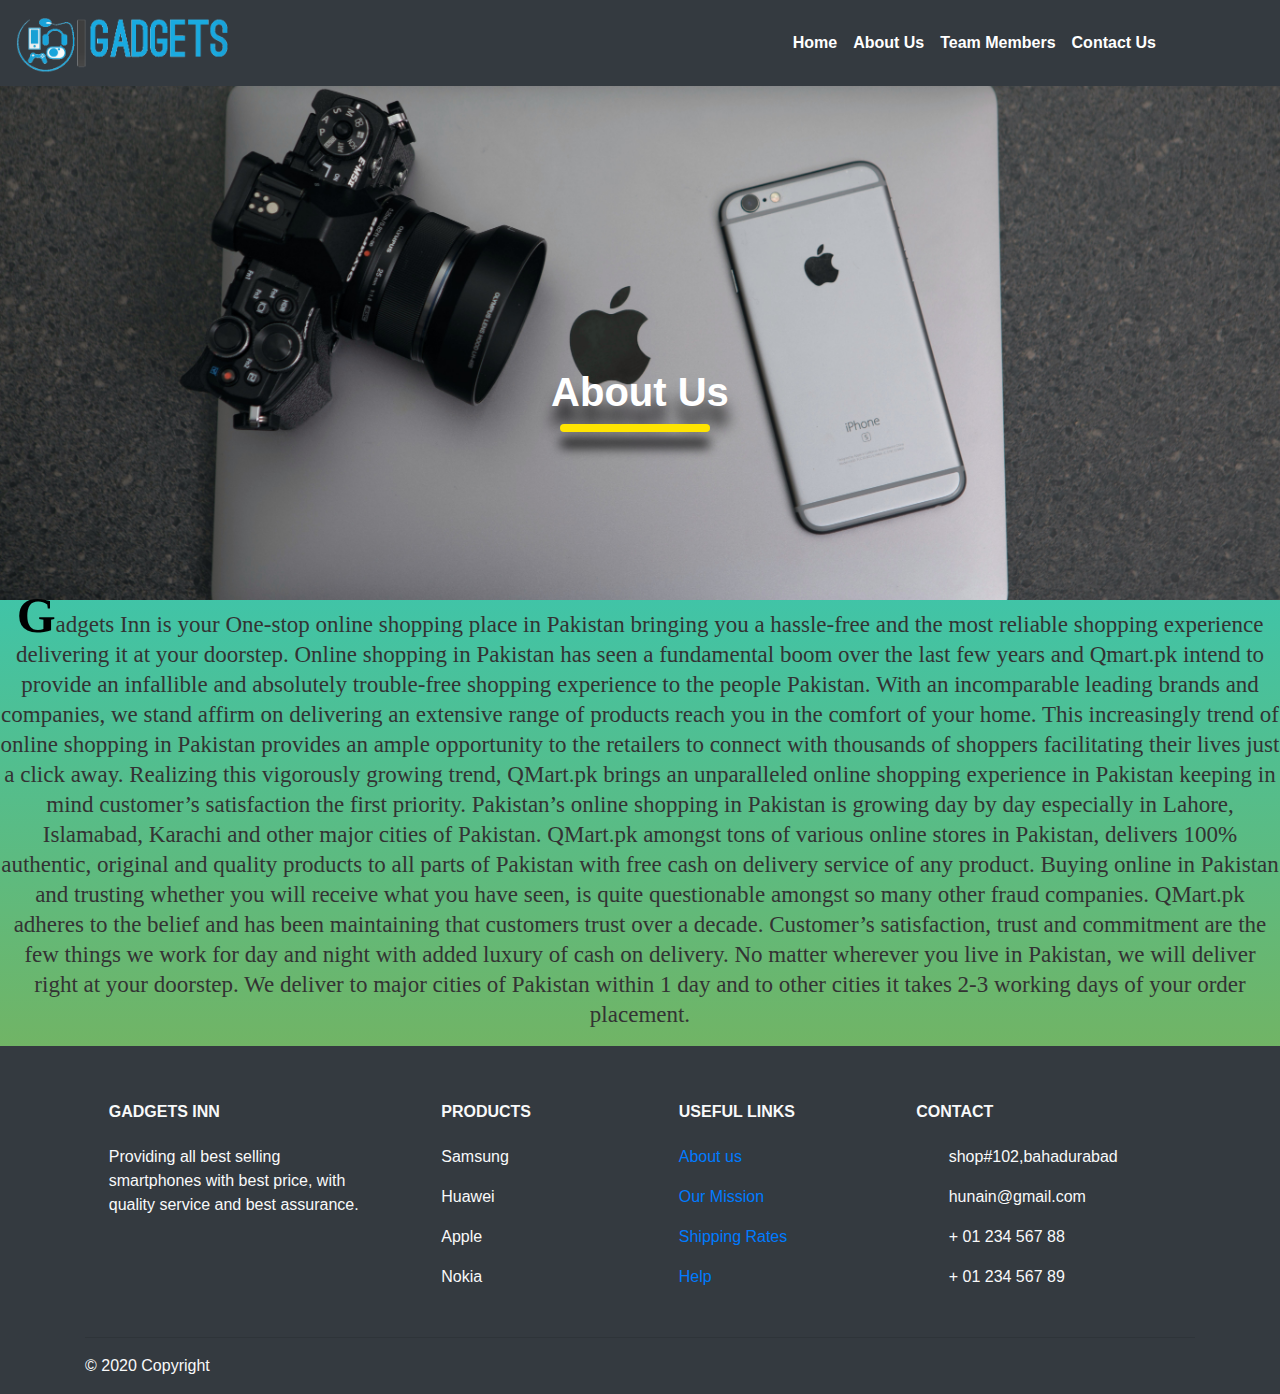
<file: public/index3.html>
<!DOCTYPE html>
<html lang="en">

<head>
  <meta charset="UTF-8">
  <meta name="viewport" content="width=device-width, initial-scale=1.0">
  <title>ABOUT US</title>
  <link rel="stylesheet" href="bootstrap-4.4.1-dist\css\bootstrap.min.css">
  <link rel="stylesheet" href="bootstrap-4.4.1-dist\css\bootstrap.css">
  <link rel="stylesheet" href="font-awesome-4.7.0\css\font-awesome.min.css">
  <link rel="stylesheet" href="font-awesome-4.7.0\css\font-awesome.css">
  <link rel="stylesheet" href="https://use.fontawesome.com/releases/v5.7.0/css/all.css"
    integrity="sha384-lZN37f5QGtY3VHgisS14W3ExzMWZxybE1SJSEsQp9S+oqd12jhcu+A56Ebc1zFSJ" crossorigin="anonymous">
  <link rel="stylesheet" href="style.css">
  <link rel="stylesheet" href="style3.css">
</head>

<body>
  <!--Main Navigation-->
  <div class="header bg-dark">
    <div class="container">
      <div class="row">
        <div id="navbar" class="col-md-12">
          <header class="bg-dark">

            <nav class="navbar fixed-top navbar-expand-lg navbar-dark pink scrolling-navbar bg-dark">
              <a class="navbar-brand" href="#"><strong><img src="images\logo.png" alt="images\logo.png"
                    height="60px"></strong></a>
              <button class="navbar-toggler" type="button" data-toggle="collapse" data-target="#navbarSupportedContent"
                aria-controls="navbarSupportedContent" aria-expanded="false" aria-label="Toggle navigation">
                <span class="navbar-toggler-icon"></span>
              </button>
              <div class="collapse navbar-collapse" id="navbarSupportedContent">
                <ul class="navbar-nav ml-auto">
                  <li class="nav-item active font-weight-bolder">
                    <a class="nav-link" href="index.html">Home <span class="sr-only">(current)</span></a>
                  </li>
                  <li class="nav-item active font-weight-bolder">
                    <a class="nav-link" href="index3.html" >About Us</a>
                  </li>
                  <li class="nav-item active font-weight-bolder">
                    <a class="nav-link" href="index1.html">Team Members</a>
                  </li>
                  <li class="nav-item active font-weight-bolder">
                    <a class="nav-link" href="index2.html">Contact Us</a>
              </li>
                </ul>
                <ul class="navbar-nav nav-flex-icons ml-3 font-weight-bolder">
                  <li class="nav-item active font-weight-bolder">
                    <a class="nav-link" href="https://web.facebook.com/hunain.ashrafi" target="_blank" ><i class="fab fa-facebook-f"></i></a>
                  </li>
                  <li class="nav-item active font-weight-bolder">
                    <a class="nav-link"><i class="fab fa-twitter"></i></a>
                  </li>
                  <li class="nav-item active font-weight-bolder">
                    <a class="nav-link"><i class="fab fa-instagram"></i></a>
                  </li>
                </ul>
              </div>
            </nav>

          </header>
        </div>
      </div>
    </div>
  </div>



  <div class="container1">
    <div class="about">
      <div class="text">
        <h1><b> About Us</b></h1>
        <div class="line"></div>
      </div>
    </div>
    <div class="content">
      <p><b style="font-size:50px; color: #000; font-weight: 500px;">G</b>adgets Inn is your One-stop online shopping place in Pakistan bringing you a
        hassle-free and the most reliable shopping experience delivering it at your
        doorstep. Online shopping in Pakistan has seen a fundamental boom over the last
        few years and Qmart.pk intend to provide an infallible and absolutely trouble-free
        shopping experience to the people Pakistan. With an incomparable leading brands and
        companies, we stand affirm on delivering an extensive range of products reach you in the
        comfort of your home. This increasingly trend of online shopping in Pakistan provides an
        ample opportunity to the retailers to connect with thousands of shoppers facilitating their
        lives just a click away. Realizing this vigorously growing trend, QMart.pk brings an unparalleled
        online shopping experience in Pakistan keeping in mind customer’s satisfaction the first priority.
        Pakistan’s online shopping in Pakistan is growing day by day especially in Lahore, Islamabad, Karachi
        and other major cities of Pakistan. QMart.pk amongst tons of various online stores in Pakistan, delivers
        100% authentic, original and quality products to all parts of Pakistan with free cash on delivery service
        of any product. Buying online in Pakistan and trusting whether you will receive what you have seen,
        is quite questionable amongst so many other fraud companies. QMart.pk adheres to the belief and has
        been maintaining that customers trust over a decade. Customer’s satisfaction, trust and commitment are
        the few things we work for day and night with added luxury of cash on delivery. No matter wherever you
        live in Pakistan, we will deliver right at your doorstep. We deliver to major cities of Pakistan within
        1 day and to other cities it takes 2-3 working days of your order placement.</p>
    </div>
  </div>






















  <div class="container-fluid bg-dark text-light">
    <!-- Footer -->
    <footer class="page-footer font-small mdb-color pt-4">

      <!-- Footer Links -->
      <div class="container text-center text-md-left">

        <!-- Footer links -->
        <div class="row text-center text-md-left mt-3 pb-3">

          <!-- Grid column -->
          <div class="col-md-3 col-lg-3 col-xl-3 mx-auto mt-3">
            <h6 class="text-uppercase mb-4 font-weight-bold">GADGETS INN</h6>
            <p>Providing all best selling smartphones with best price,
              with quality service
              and best assurance.</p>
          </div>
          <!-- Grid column -->

          <hr class="w-100 clearfix d-md-none">

          <!-- Grid column -->
          <div class="col-md-2 col-lg-2 col-xl-2 mx-auto mt-3">
            <h6 class="text-uppercase mb-4 font-weight-bold">Products</h6>
            <p>
              Samsung
             </p>
             <p>
              Huawei
             </p>
             <p>
             Apple
             </p>
             <p>
               Nokia
             </p>
          </div>
          <!-- Grid column -->

          <hr class="w-100 clearfix d-md-none">

          <!-- Grid column -->
          <div class="col-md-3 col-lg-2 col-xl-2 mx-auto mt-3">
            <h6 class="text-uppercase mb-4 font-weight-bold">Useful links</h6>
            <p>
              <a href="#!">About us</a>
            </p>
            <p>
              <a href="#!">Our Mission</a>
            </p>
            <p>
              <a href="#!">Shipping Rates</a>
            </p>
            <p>
              <a href="#!">Help</a>
            </p>
          </div>

          <!-- Grid column -->
          <hr class="w-100 clearfix d-md-none">

          <!-- Grid column -->
          <div class="col-md-4 col-lg-3 col-xl-3 mx-auto mt-3">
            <h6 class="text-uppercase mb-4 font-weight-bold">Contact</h6>
            <p>
              <i class="fas fa-home mr-3"></i> shop#102,bahadurabad</p>
            <p>
              <i class="fas fa-envelope mr-3"></i> hunain@gmail.com</p>
            <p>
              <i class="fas fa-phone mr-3"></i> + 01 234 567 88</p>
            <p>
              <i class="fas fa-print mr-3"></i> + 01 234 567 89</p>
          </div>
          <!-- Grid column -->

        </div>
        <!-- Footer links -->

        <hr>

        <!-- Grid row -->
        <div class="row d-flex align-items-center">

          <!-- Grid column -->
          <div class="col-md-7 col-lg-8">

            <!--Copyright-->
            <p class="text-center text-md-left">© 2020 Copyright</p>

          </div>
          <!-- Grid column -->

          <!-- Grid column -->
          <div class="col-md-5 col-lg-4 ml-lg-0">

            <!-- Social buttons -->
            <div class="text-center text-md-right">
              <ul class="list-unstyled list-inline">
                <li class="list-inline-item">
                  <a class="btn-floating btn-sm rgba-white-slight mx-1">
                    <i class="fab fa-facebook-f"></i>
                  </a>
                </li>
                <li class="list-inline-item">
                  <a class="btn-floating btn-sm rgba-white-slight mx-1">
                    <i class="fab fa-twitter"></i>
                  </a>
                </li>
                <li class="list-inline-item">
                  <a class="btn-floating btn-sm rgba-white-slight mx-1">
                    <i class="fab fa-google-plus-g"></i>
                  </a>
                </li>
                <li class="list-inline-item">
                  <a class="btn-floating btn-sm rgba-white-slight mx-1">
                    <i class="fab fa-linkedin-in"></i>
                  </a>
                </li>
              </ul>
            </div>

          </div>
          <!-- Grid column -->

        </div>
        <!-- Grid row -->

      </div>
      <!-- Footer Links -->

    </footer>
    <!-- Footer -->
    <script src="https://code.jquery.com/jquery-3.2.1.slim.min.js"
      integrity="sha384-KJ3o2DKtIkvYIK3UENzmM7KCkRr/rE9/Qpg6aAZGJwFDMVNA/GpGFF93hXpG5KkN"
      crossorigin="anonymous"></script>
    <script src="https://cdnjs.cloudflare.com/ajax/libs/popper.js/1.12.9/umd/popper.min.js"
      integrity="sha384-ApNbgh9B+Y1QKtv3Rn7W3mgPxhU9K/ScQsAP7hUibX39j7fakFPskvXusvfa0b4Q"
      crossorigin="anonymous"></script>
    <script src="https://maxcdn.bootstrapcdn.com/bootstrap/4.0.0/js/bootstrap.min.js"
      integrity="sha384-JZR6Spejh4U02d8jOt6vLEHfe/JQGiRRSQQxSfFWpi1MquVdAyjUar5+76PVCmYl"
      crossorigin="anonymous"></script>
</body>

</html>
</file>
<file: public/style.css>
*{
    margin: 0;
    padding: 0;
}
.nav-link:hover{
    background-color: white !important;
    color: #000 !important;
    border-radius: 2em !important;
}
.cart{
    background-color: #ffe501;
    color: #000;
}
.cart1{
    background-color:rgb(0, 217, 255) ;
    color: #000;
}
.carousel-caption{
   top: 220PX;
}
.bg-orange{
    background-color: rgb(0, 217, 255);
    color: black;
    font-weight: bold;
    text-align: center;
}
.m-right{
    border: 2px solid rgb(0, 217, 255);
    border-right: 2px solid black;
}
.underline{
    width: 100px;
    height: 2px;
    background-color: orangered;
}
.bg-light-gray{
    background-color: rgba(111, 111,111,0.09);
}
.media img{
    max-width: 120px;
    height: auto;
}
.underline-green{
    width: 70px;
    height: 2px;
    background-color: lawngreen;
}
.underline-blue{
    width: 70px; ;
    height: 2px;
    background-color: mediumblue;
}
.underline-black{
    width: 70px; ;
    height: 2px;
    background-color: black;
}
.double-nav .breadcrumb-dn {
    color: #fff;
  }
  #myBtn {
    display: none;
    position: fixed;
    bottom: 20px;
    right: 30px;
    z-index: 99;
    font-size: 18px;
    border: none;
    outline: none;
    background-color:rgb(158, 218, 238);
    color: white;
    cursor: pointer;
    padding: 15px;
    border-radius: 40px;
    width: 50px;
  }
  
  #myBtn:hover {
    background-color: rgb(0, 217, 255);
  }
  @media screen and (max-width:900px){
    .carousel-item img{
        height: 350px;
    }
    .card-body h4{
        font-size: 17px;
    }
    .card-body h6{
        font-size: 15px;
    }
    .media h6{
        font-size: 15px;
    }
    .media h5{
        font-size: 17px;
    }
    .media h3{
        font-size: 18px;
    }
    .media h4{
        font-size: 15px;
    }
    .card img{
        height: 180px;
    }

  }
</file>
<file: public/style1.css>
*{
    margin: 0;
    padding: 0;
    font-family: sans-serif;
}
body{
    height: auto;
    background-color: red; 
    background-image: linear-gradient(rgb(0, 217, 255), #96a832);}
    .nav-link:hover{
        background-color: white !important;
        color: #000 !important;
        border-radius: 2em !important;
    }
    .row2{
        width: 80% !important;
        display: flex !important;
        flex-wrap: wrap !important;
        align-items: center !important;
        margin-top: 130px !important;
        margin: 0 auto;

    }   
    .heading{
      margin-left: 280px !important;
        cursor: context-menu;
        font-weight: bolder;
        color: #000;
       text-shadow: 0 0 3px rgb(219, 38, 108), 0 0 5px #0000FF;
       display: flex;
       align-items: center;
       justify-content: center;
       flex-wrap: wrap;
      
    }
.row1{
    background-color: #ffe501 !important;
    width: 80% !important;
    display: flex !important;
    flex-wrap: wrap !important;
    align-items: center !important;
    margin-top: 10px !important;
    margin-bottom: 130px !important;
    text-align: center !important;
   margin: 0 auto;
}
.col1{
    flex-basis: 25% !important;
    text-align: center !important;
    overflow: hidden !important;
    position: relative !important;
}
.col1 img{
    width: 100% !important;
    cursor: pointer !important;
    transition: 1s !important;
}
.col1 h4{
    margin: 15px 0 !important;
}
.s-links .fab{
    width: 35px !important;
    height: 35px !important;
    line-height: 35px !important;
    border: 1px solid black !important;
    margin: 0 7px !important;
    cursor: pointer !important;
    transition: transform .5s !important;
}
.s-links .fab:hover{
    background: #000 !important;
    color: #ffe501 !important;
    transform: translateY(-7px) !important;
}
.col1:hover img{
    transform: scale(1.1) !important;
}
.col1 span{
    width: 0 !important;
    border-top: 20px solid transparent !important;
    border-bottom: 20px solid transparent !important;
    border-right: 15px solid #ffe501!important;
    position: absolute !important;
    top: 50% !important;
    right: 0 !important;
    transform: translateY(-50%) !important;
z-index: 2 !important;
}
.col1 .arrow{
    right: unset !important;
    left: 0 !important;
    border-left: 15px solid #ffe501 !important;
    border-right: 15px solid transparent !important;
}
.pics{
    height: 250px !important;
    width: 250px !important;
}
@media screen and (max-width:800px){
    .row1{
        width: 90% !important;
    }
    .heading{
        margin-left: 20px!important;
        cursor: pointer !important;
    }
    .col1{
        flex-basis: 50% !important;
        font-size: 14px !important;
    }
    .s-links .fab{
        width: 30px !important;
        height: 30px !important;
        line-height: 30px !important;
        border: 1px solid black !important;
        margin: 0 7px !important;
        cursor: pointer !important;
        transition: transform .5s !important;
    }
    .row1 .col1:nth-child(1){
        order: 1 !important;
    }
    .row1 .col1:nth-child(2){
        order: 2 !important;
    }
    .row1 .col1:nth-child(3){
        order: 5 !important;
    }
    .row1 .col1:nth-child(4){
        order: 6 !important;
    }
    .row1 .col1:nth-child(5){
        order: 3 !important;
    }
    .row1 .col1:nth-child(6){
        order: 4 !important;
    }
    .row1 .col1:nth-child(7){
        order: 7 !important;
    }
    .row1 .col1:nth-child(8){
        order: 8 !important;
    }
}
</file>
<file: public/style2.css>
*{
    margin: 0;
    padding: 0;
}
.nav-link:hover{
    background-color: white !important;
    color: #000 !important;
    border-radius: 2em !important;
}
body{
    height: auto;
    background-color: red; 
    background-image: linear-gradient(rgb(0, 217, 255), #96a832);
    font-size: 16px;
    font-family: 'Poppins', sans-serif;
}
.container1{
    width: 80%;
    margin: 120px auto;
    flex-wrap: wrap !important;
}
.contact-box{
    background: #fff;
    display: flex;
}
.contact-left{
    flex-basis: 60%;
    padding: 40px 60px;
}
.contact-right{
    flex-basis: 40%;
    padding: 40px;
    background: #ffe501 ;
    color: #000;
}
h1{
    margin-bottom: 10px;
}
.container1 p{
    margin-bottom: 40px;
    font-weight: 600;
    font-size: 18px;
}
.container1 h1{
    cursor: context-menu;
    font-weight: bolder;
    color: #000;
   text-shadow: 0 0 3px rgb(219, 38, 108), 0 0 5px #0000FF;
}
.input-row{
    display: flex;
    justify-content: space-between;
    margin-bottom: 20px;
}
.input-row .input-group{
    flex-basis: 45%;
}
input{
    width: 100%;
    border: none;
    border-bottom: 1px solid #ccc;
    outline: none;
    padding-bottom: 5px;
}
textarea{
    width: 100%;
    border: 1px solid #ccc;
    outline: none;
    padding: 10px;
    box-sizing: border-box;
}
label{
    margin-bottom: 6px;
    display: block;
    color: #ffe501 ;
}
button{
    background: #ffe501 ;
    width: 100px;
    border: none;
    outline: none;
    color: #fff;
    height: 35px;
    border-radius: 30px;
    margin-top: 20px;
    box-shadow: 0px 5px 15px 0px rgba(28, 0, 181, 0.3);
}
.contact-left h3{
    color: #ffe501 ;
    font-weight: 600;
    margin-bottom: 30px;
}
.contact-right h3{
    font-weight: 600;
    margin-bottom: 30px;
}
tr td:first-child{
    padding-right: 20px;
}
tr td{
    padding-top: 20px;
}
@media screen and (max-width:850px){
    .container1{
        width: 90%;
    }
    .contact-box{
        background: #fff;
        display: block;
    }

        .contact-left{
            flex-basis: 100%;
            padding: 40px 60px;
            display: block;
        }
        .contact-right{
            display: block;
            flex-basis: 100%;
            padding: 40px;
            background: #ffe501 ;
            color: #fff;
        }
            .container1 p{
                margin-bottom: 40px;
                font-size: 14px;
            }

}
</file>
<file: public/style3.css>
*{
    margin: 0;
    padding: 0;
}
body{
    height: auto;
    background-color: red; 
    background-image: linear-gradient(rgb(0, 217, 255), #96a832);
    font-size: 16px !important;
    font-family: 'Poppins', sans-serif;
}
.nav-link:hover{
    background-color: white !important;
    color: #000 !important;
    border-radius: 2em !important;
}
.container1{
    width: 100%;
    height: auto;
    display: flex;
    align-items: flex-start;
    flex-wrap: wrap;
}
.about{
    width: 100%;
    height: 600px;
    background-image: url( "images/new.jpg");
    background-size: cover;
    background-position: center;
    background-repeat: no-repeat;
    display: flex;
    align-items: center;
    justify-content: center;
    flex-wrap: wrap;
    color: white;
}
.text{
    font-size: 50px;
    color: #fff;
    font-family: sans-serif;
    text-shadow: 0px 20px 15px #000;
    font-weight: bolder;
    margin-top: 200px;
}
.line{
    width: 150px;
    height: 8px;
    background-color: #ffe501 ;
    display: block;
    position: relative;
    border-radius: 5px;
    left: 5%;
    box-shadow: 0px 15px 12px 0px #000;
}
.content{
    width: 100%;
    height: auto;
    font-size: 23px;
    color: #333;
    line-height: 30px;
    text-align: center;
    font-family: 'Poppins';

}
</file>
